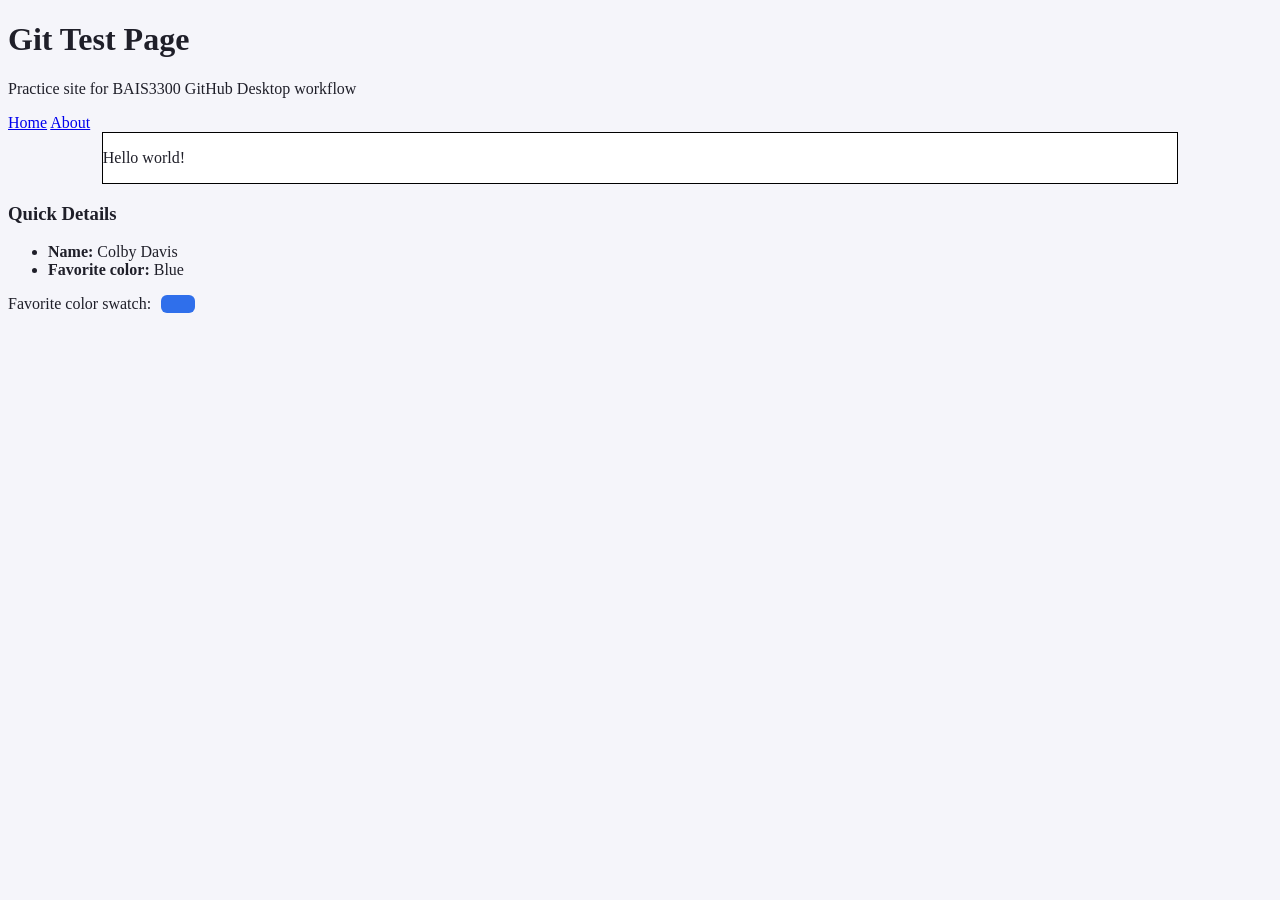
<file: index.html>
<!DOCTYPE html>
<html lang=“en”>
    <head>
        <meta charset=“utf-8”>
        <title> Git Test Page </title>
        <link rel="stylesheet" type="text/css" href="./css/stylesheet.css" />
    </head>

    <body>
    <header class="site-header">
      <h1>Git Test Page</h1>
      <p class="subtitle">Practice site for BAIS3300 GitHub Desktop workflow</p>

      <nav class="nav">
        <a class="nav-link" href="index.html">Home</a>
        <a class="nav-link" href="about.html">About</a>
      </nav>
    </header>

    <body>
        <div class="container">
            <p>Hello world!</p>
        </div>
        <section>
        <h3>Quick Details</h3>
        <ul>
          <li><strong>Name:</strong> Colby Davis</li>
          <li><strong>Favorite color:</strong> Blue</li>
        </ul>
        <div class="color-row">
          <span class="color-label">Favorite color swatch:</span>
          <span class="color-swatch" aria-label="Favorite color swatch"></span>
        </div>
      </section>
    </body>

    
</html>
</file>
<file: css/stylesheet.css>
body {
     background: #f5f5fa; 
     color: #1f1f29; 
}

.container {
    width: 85%;
    margin: auto;
    background-color: white;
    border: 1px solid black;
}

.color-row {
  display: flex;
  align-items: center;
  gap: 10px;
  margin: 10px 0 18px;
}

.color-label {
  color: var(--muted);
}

.color-swatch {
  width: 34px;
  height: 18px;
  border-radius: 6px;
  border: 1px solid var(--border);
  background: #2f6feb;
}
</file>
